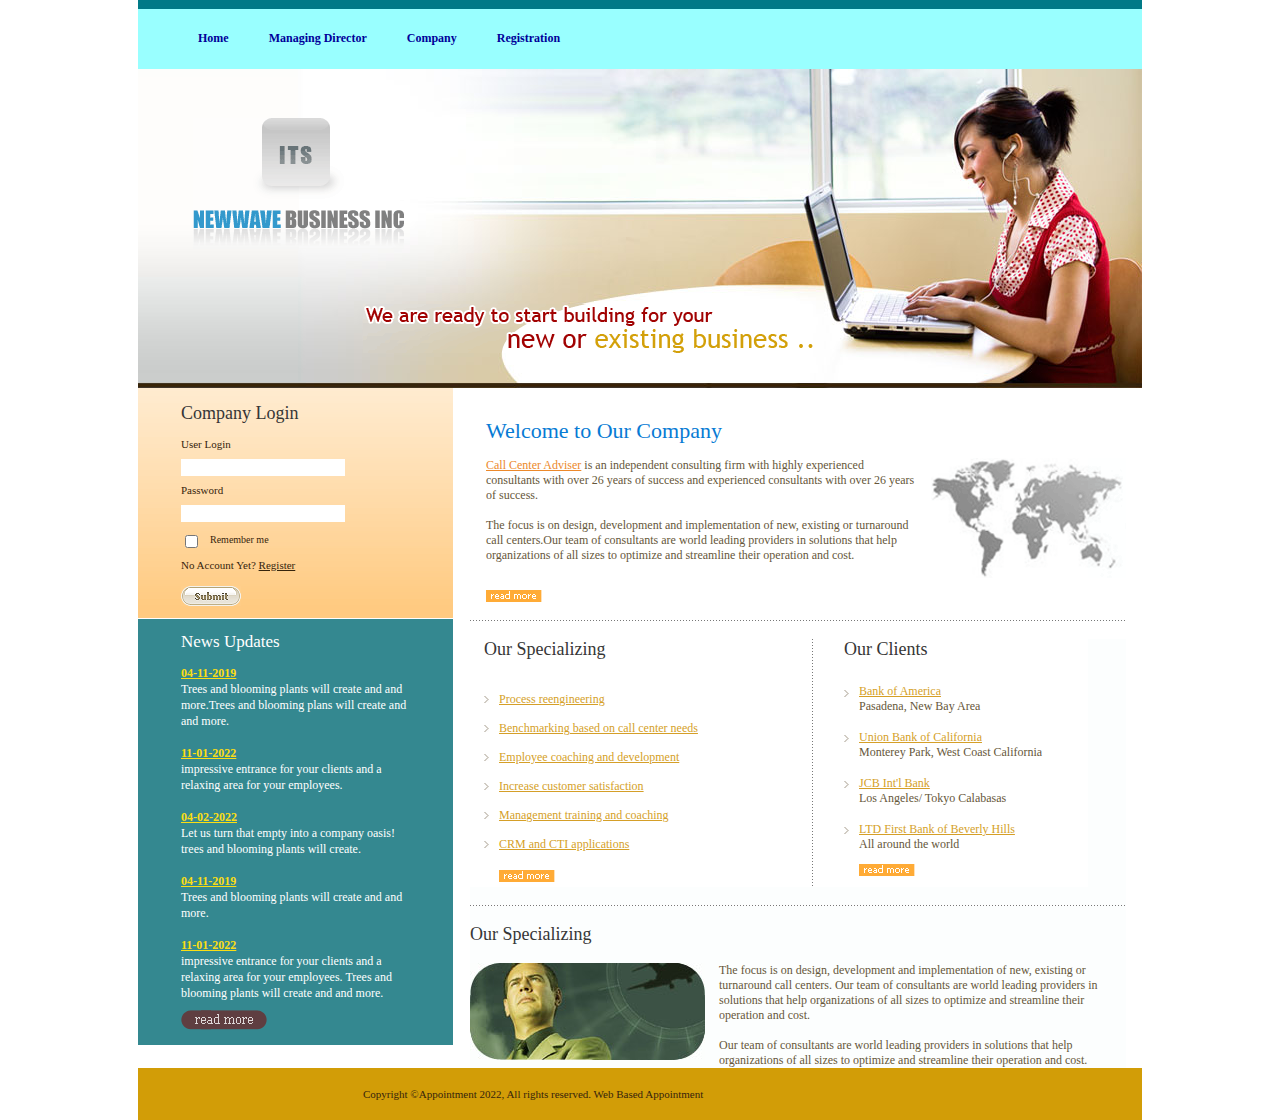
<file: Web Based Appointment System/index.html>
<!DOCTYPE html PUBLIC "-//W3C//DTD XHTML 1.0 Transitional//EN" "http://www.w3.org/TR/xhtml1/DTD/xhtml1-transitional.dtd">
<html xmlns="http://www.w3.org/1999/xhtml">
<head>
<meta http-equiv="Content-Type" content="text/html; charset=iso-8859-1" />
<title>Appointment System</title>
<link href="css/style.css" rel="stylesheet" type="text/css" />
</head>

<body>
<center>
	<div id="main_block">
		<!--Top Block Starts -->
		<div id="top_block">
		<div class="menubg">
		<ul>
		<li><a href="index.php">Home</a></li>
		<li><a href="MDLogin.php">Managing Director</a></li>
		<li><a href="CompanyLogin.php">Company</a></li>
		<li><a href="Registration.php">Registration</a></li>
		
		
		</ul>
		</div>
			<div class="tp_img1">
				<div class="tp_img2">
					<a href="#"><img src="images/logo.gif" alt="" width="211" height="131" class="logo" /></a>
					<img src="images/tp_tx.gif" alt="" width="450" height="49" class="tp_tx" />
				</div>
			</div>
		</div>
		<!--Top Block Ends -->
	</div>
	
	<div id="sub_block1">
		<!--Content Block Starts -->
		<div id="content_block">
			<!--Left Block Starts -->
			<div id="left_block">
				<span class="blk1_lp">
					<span class="our">Company Login</span>
					<span class="usr" style="margin-top:12px;">User Login</span>
					<input name="" type="text" class="txbx" />
					<span class="usr">Password</span>
					<input name="" type="text" class="txbx" />
					<span class="chk">
					<input name="" type="checkbox" value="" />
					<span>Remember me</span>
					</span>
					<span class="usr">No Account Yet? <a href="Register.php">Register</a></span>
					<input name="" type="submit" class="smt" value="" />
				</span>
				<span class="blk2_lp">
					<span class="nws">News Updates</span>
					<span class="dat"><span>04-11-2019</span><br />
					Trees and blooming plants will create and and more.Trees and blooming plans will create and and more.</span>
					<span class="dat"><span>11-01-2022</span><br />
					impressive entrance for your clients and a relaxing area for your employees. </span> 
					<span class="dat"><span>04-02-2022</span><br />
					Let us turn that empty into a company oasis! trees and blooming plants will create.</span>
					<span class="dat"><span>04-11-2019</span><br />
					Trees and blooming plants will create and and more.</span>
					<span class="dat"><span>11-01-2022</span><br />
					impressive entrance for your clients and a relaxing area for your employees. Trees and blooming plants will create and and more. 
					<input name="" type="submit" value="" />
					</span>
				</span>
			</div>
			<!--Left Block Ends -->
			
			<!--Right Block Starts -->
			<div id="right_block">
				<span class="modul">
					<span class="wel">Welcome to Our Company</span>
					<span class="inr_bllk">
					<img src="images/map.gif" width="195" height="120" class="flr" alt="" />
					<span class="txt">
						<a href="#">Call Center Adviser</a> &nbsp;is an independent consulting firm with highly experienced consultants with over 26 years of success and experienced consultants with over 26 years of success. <br /><br />
						The focus is on design, development and implementation of new, existing or turnaround call centers.Our team of consultants are world leading providers in solutions that help organizations of all sizes to optimize and streamline their operation and cost.
					</span>
					</span>
					<a href="#"><img src="images/rd.gif" alt="" width="56" height="12" class="rdmr" /></a>
				</span>
				<img src="images/rp_ln.gif" alt="" class="rp_ln" />
				<span class="blks">
					<span class="special">
						<span class="our">Our Specializing</span>
						<span class="lnk">
							<img src="images/blt.gif" alt="" width="5" height="7" /><a href="#">Process reengineering</a>
							<img src="images/blt.gif" alt="" width="5" height="7" /><a href="#">Benchmarking based on call center needs</a>
							<img src="images/blt.gif" alt="" width="5" height="7" /><a href="#">Employee coaching and development</a>
							<img src="images/blt.gif" alt="" width="5" height="7" /><a href="#">Increase customer satisfaction</a>
							<img src="images/blt.gif" alt="" width="5" height="7" /><a href="#">Management training and coaching</a>
							<img src="images/blt.gif" alt="" width="5" height="7" /><a href="#">CRM and CTI applications</a>
						</span>
						<a href="#"><img src="images/rd.gif" alt="" width="56" height="12" class="rdmr2" /></a>
					</span>
					<span class="clnt">
						<span class="our">Our Clients</span>
						<span class="lnk_cl">
							<img src="images/blt.gif" alt="" width="5" height="7" style="margin-top:6px;" /><span class="cls2"><a href="#">Bank of America</a><br />Pasadena, New Bay Area</span>
							<img src="images/blt.gif" alt="" width="5" height="7" /><span class="cls"><a href="#">Union Bank of California</a><br />Monterey Park, West Coast California </span>
							<img src="images/blt.gif" alt="" width="5" height="7" /><span class="cls"><a href="#">JCB Int'l Bank</a> <br />Los Angeles/ Tokyo  Calabasas</span>
							<img src="images/blt.gif" alt="" width="5" height="7" /><span class="cls"><a href="#">LTD First Bank of Beverly Hills</a> <br />All around the world</span>
						</span>
						<a href="#"><img src="images/rd.gif" alt="" width="56" height="12" class="rdmr2" /></a>
					</span>
				</span>
				<span class="spcl_blk">
					<img src="images/rp_ln.gif" alt="" class="rp_ln" />
					<span class="widt"><span class="our">Our Specializing</span></span>
					<span class="widt">
						<img src="images/man_c.jpg" alt="" width="235" height="97" />
						<span class="tx_widt">The focus is on design, development and implementation of new, existing or turnaround call centers. Our team of consultants are world leading providers in solutions that help organizations of all sizes to optimize and streamline their operation and cost.<br /><br />
						Our team of consultants are world leading providers in solutions that help organizations of all sizes to optimize and streamline their operation and cost.</span>
					</span>					
				</span>
			</div>
			<!--Right Block Ends -->
		<!--Content Block Ends -->
		</div>
	</div>
	
	<div id="sub_block2">
		<div id="footer_block">
			
			
			<span class="cpy">Copyright &copy;Appointment 2022, All rights reserved. Web Based Appointment </span>
		</div>
	</div>
</center>
</body>
</html>
</file>
<file: Web Based Appointment System/css/style.css>
/* CSS Document */
.menubg
{
background:#99FFFF;

height:60px;
width:100%;
float:left;
}
.menubg ul li
{
padding:10px 20px;
list-style-type:none;
float:left;
}
.menubg ul li a
{
color:#000099;
text-decoration:none;
font-weight:bold; 
}
.menubg ul li a:hover
{
color:#FB7D00
}

body,p{
margin:0;
padding:0;
background:#fff;
font:12px/15px tahoma; 
}
img{border:0; float:left;}
.flt{float:left;}
.flr{float:right;}
.clr{clear:left;}
.ds{display:inline;}

#main_block{width:1004px; text-align:left;}
#sub_block1{width:1004px;text-align:left; }
#top_block{ width:1004px; float:left; padding-top:9px; background:#007A87;}
#content_block{ width:1004px; float:left;background:#fff; }
#left_block{ float:left; width:315px;}
#right_block{ width:656px; float:right; margin:30px 16px 0 0;display:inline; }
#sub_block2{width:1004px;text-align:left;}
#footer_block{ width:1004px; float:left; background:#D29D07; padding:20px 0 20px 0;}

/*top*/
.tp_img1,.tp_img2{ background:url(../images/tp_bk1.jpg) no-repeat left; width:1004px; height:319px; float:left;}
.tp_img2{background:url(../images/tp_bk2.jpg) no-repeat right; }
.navi{ width:1004px; float:left; background:#fff;}
.navi a:hover{ text-decoration:underline; float:left;}
.navi_hm{ background:url(../images/til_hm.gif) repeat-x; float:left; padding:20px 72px; margin-right:1px; font: bold 15px Trebuchet MS; color:#fff; text-decoration:none; }
.navi_tx{ background:url(../images/til_ab.gif) repeat-x; float:left; padding:20px 74px; margin-right:1px; font: bold 15px Trebuchet MS; color:#fff; text-decoration:none; }
.logo{ margin:49px 400px 0 55px; float:left;}
.tp_tx{ margin:55px 0 0 225px; float:left; }

/*left*/
.nws{ color:#fff; font:17px/15px trebuchet MS; float:left;}
.blk1_lp{ width:272px; background:url(../images/til_lf.gif) #FFCA81 repeat-x; float:left; padding:15px 0 12px 43px; }
.blk2_lp{ background:#348890; float:left; padding:15px 0 15px 43px;  width:272px; margin-top:1px;}
.usr{ color:#36240C; font:11px/17px verdana; float:left; margin-top:6px; width:250px;}
.txbx{ width:160px; float:left; margin:6px 0 0 0; border:0; }
.smt{ margin:12px 100px 0 0; float:left; background:url(../images/sbm.gif) no-repeat; width:60px; height:20px; border:0; }
.chk{ width:250px; float:left; margin:10px 0 0 0; }
.chk input{width:13px; height:13px; float:left;}
.chk span{ font:10px verdana; float:left; color:#36240C; margin:2px 0 0 9px;}
.usr a{color:#36240C;}
.usr a:hover{ text-decoration:none; }
.dat{ width:235px; float:left; margin:16px 0 0 0; color:#fff; font:12px/16px Georgia; }
.dat span{ color:#FBDE14;font: bold 12px/16px Georgia; float:left; text-decoration:underline; }
.dat input{ background:url(../images/rd_lf.gif) no-repeat; width:86px; height:20px; float:left; margin:9px 0 0 0; border:0; }

/*right*/
.modul{ padding:0 0 0 16px; float:left;width:640px;} 
.wel{ color:#077BD4; font:22px Trebuchet MS; float:left; }
.inr_bllk{ margin:14px 0 0 0; width:640px; float:left;}
.txt{ color:#66573A; float:left; width:430px;}
.txt a{color:#EC892B; text-decoration:underline; float:left; }
.txt a:hover{ text-decoration:none; }
.our{ color:#363636; float:left; font:18px Trebuchet MS;}
.rdmr{ margin:12px 0 0 0; float:left;}
.rdmr2{ margin:12px 0 0 15px; float:left;}
.rp_ln{ margin:18px 0 0 0; float:left;}
.blks{ width:656px; background:url(../images/spn_ln.gif) repeat-y; float:left; margin:18px 0 0 0; padding-bottom:5px;}
.special{ width:328px; float:left; padding:0 0 0 14px;}
.clnt{ width:280px; float:left;padding:0 0 0 32px; }
.spcl_blk{ background:#FCFEFE; width:656px; float:left; }
.widt{ margin-top:18px; float:left; width:656px; }
.tx_widt{ width:386px; float:left;color:#66573A; margin:0 0 0 14px;}
.lnk{ width:280px; float:left; margin:24px 0 0 0; }
.lnk a{ color:#D59F28; font:12px/27px tahoma; float:left; margin:2px -3px 0 10px;position:relative; width:265px;text-decoration:underline; }
.lnk a:hover{ text-decoration:none;}
.lnk img{ float:left; margin-top:12px;}
.lnk_cl{ width:280px; float:left; margin:24px 0 0 0; }
.lnk_cl a{ color:#D59F28;float:left; text-decoration:underline; }
.lnk_cl a:hover{ text-decoration:none;}
.lnk_cl img{ float:left; margin-top:21px;}
.cls2{float:left; color:#66573A;margin:0 -3px 0 10px;position:relative; width:265px;}
.cls{float:left; color:#66573A;margin:16px -3px 0 10px;position:relative; width:265px;}

/*footer*/
.cpy{ color:#36240C; font:11px Trebuchet MS; float:left; margin-left:225px; width:500px;}
.cpy a{ color:#000000; font:11px Trebuchet MS; }
.ftr_nv{ margin-left:185px; width:520px; float:left;}
.ftr_nv a{ color:#36240C; font: bold 12px Trebuchet MS; float:left; padding:0 13px; text-decoration:none;}
.ftr_nv span{ color:#36240C; font: bold 12px Trebuchet MS; float:left; padding:0 13px;}
.ftr_nv a:hover{ text-decoration:underline; }
</file>
